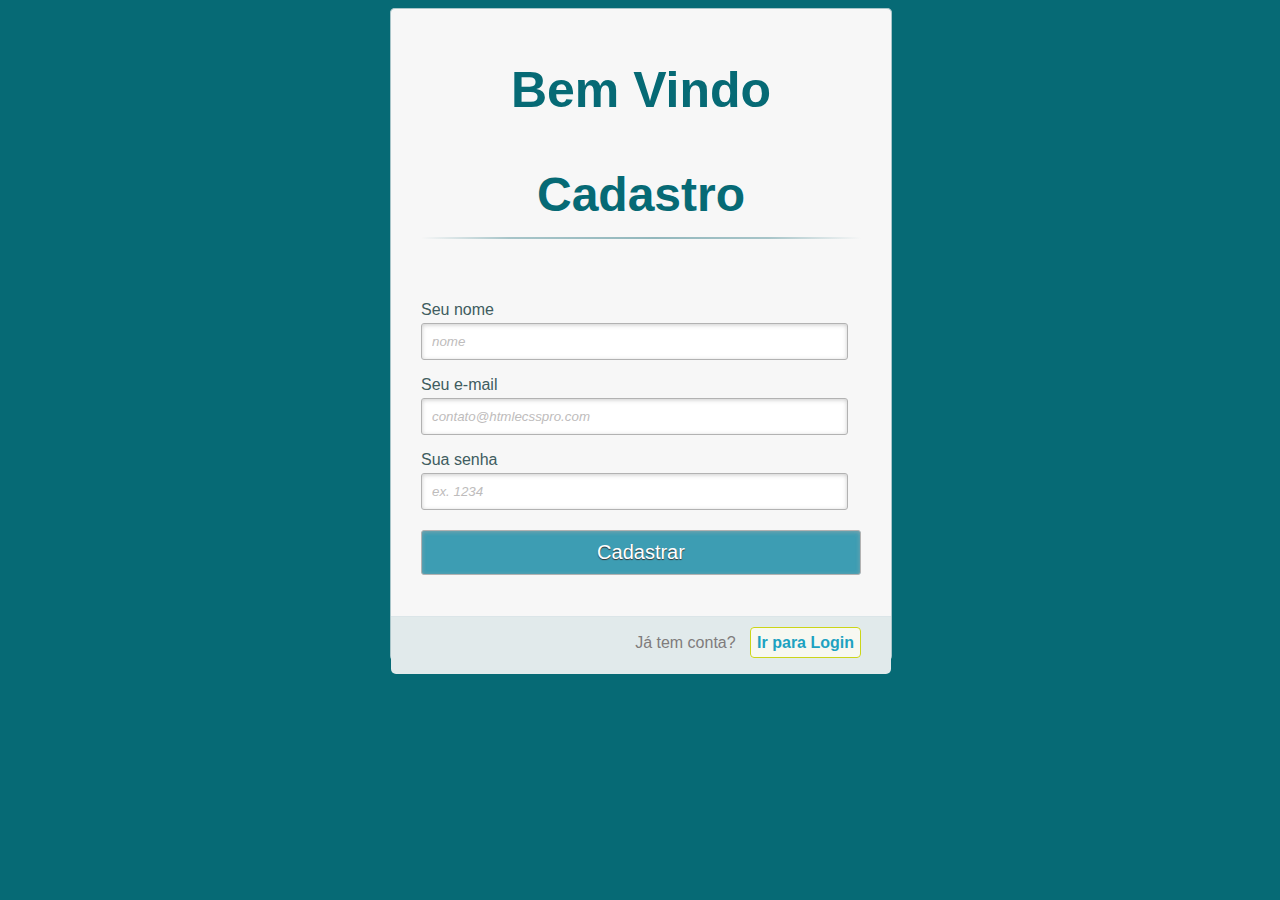
<file: index.html>
<!DOCTYPE html>
<head>
  <meta charset="UTF-8" />
  <title>Login</title>
  <meta name="viewport" content="width=device-width, initial-scale=1.0"> 
  <link rel="stylesheet" type="text/css" href="style.css" />
</head>
<body class="loginscreen">
  <div class="container" >
    <a class="links" id="paracadastro"></a>
    <a class="links" id="paralogin"></a>
     
    <div class="content">      
      <!--FORMULÁRIO DE LOGIN-->
      <div id="login">
        <form method="GET" action="survey.html"> 
          <h1>Login:</h1> 
          <p> 
            <label for="nome_login">Seu E-Mail:</label>
            <input id="nome_login" name="nome_login" required="required" type="text" placeholder="ex. contato@htmlecsspro.com"/>
          </p>
           
          <p> 
            <label for="email_login">Sua Senha:</label>
            <input id="email_login" name="email_login" required="required" type="password" placeholder="ex. senha" /> 
          </p>
           
          <p> 
            <input type="checkbox" name="manterlogado" id="manterlogado" value="" /> 
            <label for="manterlogado">Manter-me logado</label>
          </p>
           
          <p> 
				<input type="submit"  value="Logar" />
			 
          </p>
           
          <p class="link">
            Ainda não tem conta?
            <a href="#paracadastro">Cadastre-se</a>
          </p>
        </form>
      </div>
 
      <!--FORMULÁRIO DE CADASTRO-->
      <div id="cadastro">
        <form method="post" action=""> 
          <h1>
            <p class="Welcome">Bem Vindo</p>
            <p>Cadastro</p>
          </h1> 
           
          <p> 
            <label for="nome_cad">Seu nome</label>
            <input id="nome_cad" name="nome_cad" required="required" type="text" placeholder="nome" />
          </p>
           
          <p> 
            <label for="email_cad">Seu e-mail</label>
            <input id="email_cad" name="email_cad" required="required" type="email" placeholder="contato@htmlecsspro.com"/> 
          </p>
           
          <p> 
            <label for="senha_cad">Sua senha</label>
            <input id="senha_cad" name="senha_cad" required="required" type="password" placeholder="ex. 1234"/>
          </p>
           
          <p> 
            <input type="submit" value="Cadastrar"/> 
          </p>
           
          <p class="link">  
            Já tem conta?
            <a href="#paralogin"> Ir para Login </a>
          </p>
        </form>
      </div>
    </div>
  </div>  
</body>
</html>
</file>
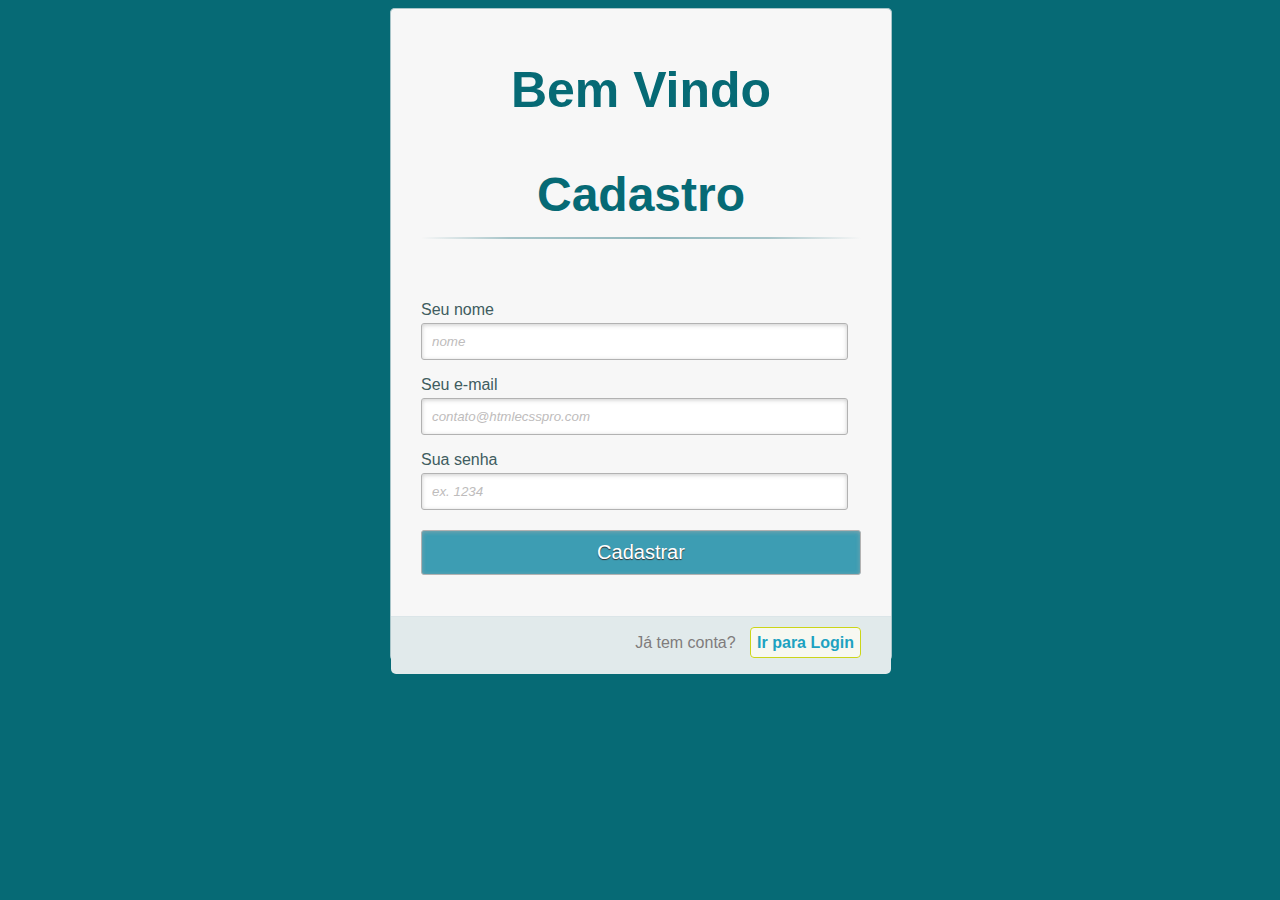
<file: Login.html>
<!DOCTYPE html>
<head>
  <meta charset="UTF-8" />
  <title>Login</title>
  <meta name="viewport" content="width=device-width, initial-scale=1.0"> 
  <link rel="stylesheet" type="text/css" href="style.css" />
</head>
<body class="loginscreen">
  <div class="container" >
    <a class="links" id="paracadastro"></a>
    <a class="links" id="paralogin"></a>
     
    <div class="content">      
      <!--FORMULÁRIO DE LOGIN-->
      <div id="login">
        <form method="GET" action="Select.html"> 
          <h1>Login</h1> 
          <p> 
            <label for="nome_login">Seu E-Mail</label>
            <input id="nome_login" name="nome_login" required="required" type="text" placeholder="ex. contato@htmlecsspro.com"/>
          </p>
           
          <p> 
            <label for="email_login">Sua Senha</label>
            <input id="email_login" name="email_login" required="required" type="password" placeholder="ex. senha" /> 
          </p>
           
          <p> 
            <input type="checkbox" name="manterlogado" id="manterlogado" value="" /> 
            <label for="manterlogado">Manter-me logado</label>
          </p>
           
          <p> 
				<input type="submit"  value="Logar" />
			 
          </p>
           
          <p class="link">
            Ainda não tem conta?
            <a href="#paracadastro">Cadastre-se</a>
          </p>
        </form>
      </div>
 
      <!--FORMULÁRIO DE CADASTRO-->
      <div id="cadastro">
        <form method="post" action=""> 
          <h1>
            <p class="Welcome">Bem Vindo</p>
            <p>Cadastro</p>
          </h1> 
           
          <p> 
            <label for="nome_cad">Seu nome</label>
            <input id="nome_cad" name="nome_cad" required="required" type="text" placeholder="nome" />
          </p>
           
          <p> 
            <label for="email_cad">Seu e-mail</label>
            <input id="email_cad" name="email_cad" required="required" type="email" placeholder="contato@htmlecsspro.com"/> 
          </p>
           
          <p> 
            <label for="senha_cad">Sua senha</label>
            <input id="senha_cad" name="senha_cad" required="required" type="password" placeholder="ex. 1234"/>
          </p>
           
          <p> 
            <input type="submit" value="Cadastrar"/> 
          </p>
           
          <p class="link">  
            Já tem conta?
            <a href="#paralogin"> Ir para Login </a>
          </p>
        </form>
      </div>
    </div>
  </div>  
</body>
</html>
</file>
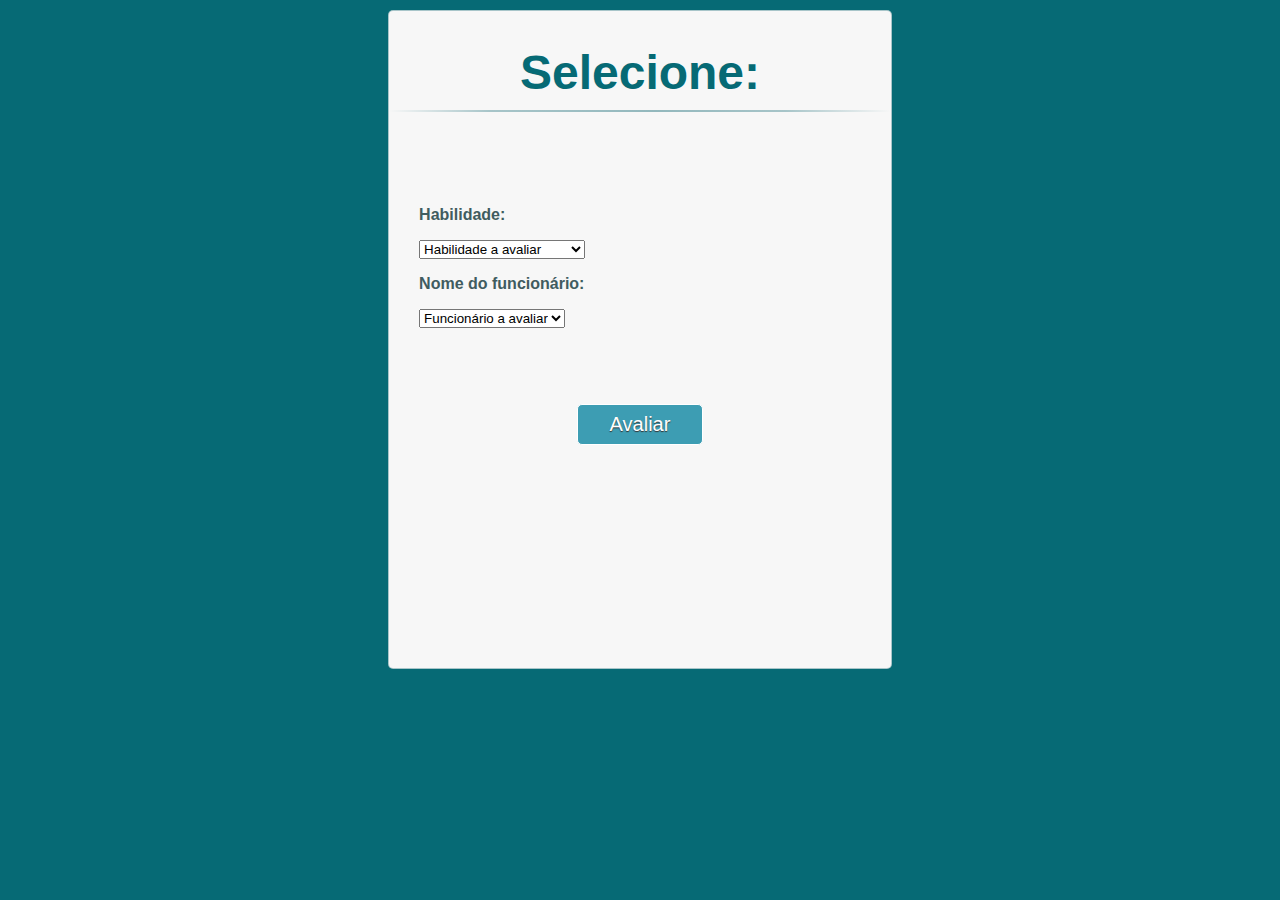
<file: Select.html>
<!DOCTYPE html>
<html>
  <head>
	<meta charset="UTF-8">
	<link rel="stylesheet" type="text/css" href="select.css" />
	<title>Selecao</title>
  </head>
	<body>
      <div class="container">
	    <div class="box">
		  <div>
		    <h1>Selecione:</h1>
		  </div>
		  <div class="content">
				<h2 class="selecao">Habilidade:</h2> 
				<p>
					<select id="cbPais" onchange="mod()">
						<option>Habilidade a avaliar</option>
						<option value="1">Educação</option>
						<option value="2">Emocional</option>
						<option value="3">Criatividade</option>
						<option value="4">Ética Pessoal</option>
						<option value="5">Frequencia</option>
						<option value="6">Pontualidade</option>
						<option value="7">Cumprimento de Prazos</option>
						<option value="8">Ética Profissional</option>
						<option value="9">Liderança</option>
						<option value="10">Comunicação</option>
						<option value="11">flexibilidade</option>
						<option value="12">iniciativa</option>
						<option value="13">Comprometimento</option>
						<option value="14">Foco</option>
					</select>		
				</p>
				<h2 class="selecao">Nome do funcionário:</h2>
				<p>	
					<select id="cbPais1">
						<option>Funcionário a avaliar</option>
						<option>João</option>
						<option>Miguel</option>
						<option>alex</option>
						<option>José</option>
					</select>
				</p>
				<p id="Descricao"></p>
		  </div>
		  <div>
				<center>
					<form method="get" action="Voto.html" onsubmit="passNam()">
						<button type="submit" class="submit">Avaliar</button>
					</form>
				</center> 
		  </div>
				
		</div>
	  </div>
	</body>
	<script>
		var desc = document.getElementById("Descricao");
		var drop1 = document.getElementById("cbPais1");
		var drop = document.getElementById("cbPais");
		function mod(){	
			if(drop.value == "1") desc.innerHTML = "Educação é a caracterísitca que avalia a forma como o funcionário trata seus companheiros de trabalho";
			if(drop.value == "2") desc.innerHTML = "Emocional é a característica que avalia a forma como o funcionário lida com suas emoções e se seus problemas pessoais afetam muito seu desempenho no trabalho";
			if(drop.value == "3") desc.innerHTML = "Critividade é a característica que avalia a habilidade de propor soluções, melhorias e inovações";
			if(drop.value == "4") desc.innerHTML = "ética pessoal corresponde aos valores, à forma de pensar e agir de uma pessoa em relação ao trabalho, à vida, ao mundo e as pessoas à sua volta também. ";
			if(drop.value == "5") desc.innerHTML = "Frequência é a característica que analisa a presença do funcionário na empresa, ou seja, se ele é presente ou falta demais ao trabalho";
			if(drop.value == "6") desc.innerHTML = "Pontualidade é a característica que analisa se o funcionário tem chegado no horário ou se atrasa demais ";
			if(drop.value == "7") desc.innerHTML = "Cumprimento de Prazos é a característica que analisa se o funcionário entrega seus deveres dentro do período estabelecido a ele";
			if(drop.value == "8") desc.innerHTML = "A ética profissional é o conjunto de valores, normas e condutas que conduzem e conscientizam as atitudes e o comportamento de um profissional na organização. ";
			if(drop.value == "9") desc.innerHTML = "Liderança é a caracterísitca que avalia as habilidades de motivação e influência do funcionário sob seu time";
			if(drop.value == "10") desc.innerHTML = "Comunicação é a característica que avalia se o funcionário consegue dialogar com sua equipe de forma que todos o entendam";
			if(drop.value == "11") desc.innerHTML = "Flexibilidade é a característica que avalia se o funcionário trabalha bem em situações adversas como : Fora da sua área de atuação; Fora do seu horário de atuação; Diante de opiniões contrárias ";
			if(drop.value == "12") desc.innerHTML = "Iniciativa é a característica que avalia se o funcionário é pró-ativo";
			if(drop.value == "13") desc.innerHTML = "Comprometimento é a característica que avalia se o funcionário se dedica em seu trabalho";
			if(drop.value == "14") desc.innerHTML = "Foco é a característica que avalia se o funcionário é atencioso em seu horário de trabalho e não se distrai com coisas alheias como: Redes socias; Celular; Jogos";
		}
		function passNam(){
			localStorage.setItem("nome", drop1.options[drop1.selectedIndex].text);
			localStorage.setItem("hab", drop.options[drop.selectedIndex].text);
		}
	</script>
</html>
</file>
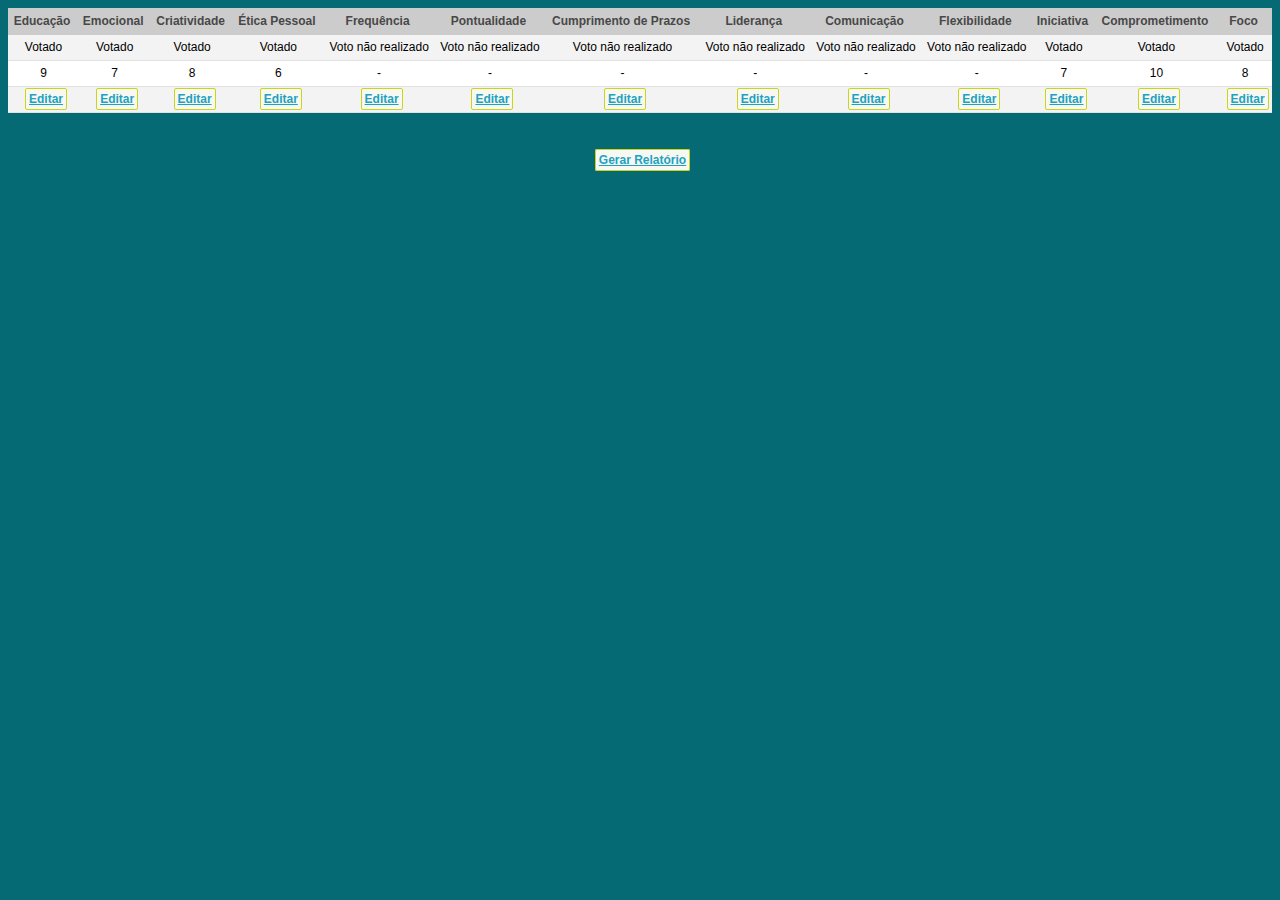
<file: Table1.html>
<html>
<title>Tabela</title>
<meta charset = "utf-8">
<table id="playlistTable">
  <div>
    <caption class="nomeF">Funcionários</caption>
  </div>
  <div>
  <thead>
  <link rel="stylesheet" type="text/css" href="css.css">
    <tr>
      <th>Educação</th>
      <th>Emocional</th>
      <th>Criatividade</th>
	  <th>Ética Pessoal</th>
	  <th>Frequência</th>
	  <th>Pontualidade</th>
	  <th>Cumprimento de Prazos</th>
    <th>Liderança</th>
    <th>Comunicação</th>
    <th>Flexibilidade</th>
    <th>Iniciativa</th>
    <th>Comprometimento</th>
    <th>Foco</th>

		   
    </tr>
    
  </thead>

  <tbody>
    <tr>
      <td><center>Votado</center></td>
      <td><center>Votado</center></td>
      <td><center>Votado</center></td>
      <td><center>Votado</center></td>
	  <td><center>Voto não realizado</center></td>
	  <td><center>Voto não realizado</center></td>
	  <td><center>Voto não realizado</center></td>
	  <td><center>Voto não realizado</center></td>
    <td><center>Voto não realizado</center></td>
    <td><center>Voto não realizado</center></td>
    <td><center>Votado</center></td>
    <td><center>Votado</center></td>
    <td><center>Votado</center></td>
    </tr>
    
    <tr>
      <td><center>9</center></td>
      <td><center>7</center></td>
      <td><center>8</center></td>
      <td><center>6</center></td>
	  <td><center>-</center></td>
	  <td><center>-</center></td>
	  <td><center>-</center></td>
	  <td><center>-</center></td>
    <td><center>-</center></td>
    <td><center>-</center></td>
    <td><center>7</center></td>
    <td><center>10</center></td>
    <td><center>8</center></td>
    </tr>

    <tr>
      <td height = "50" class="submit"><center><a href="Voto.html">Editar</a></center></td>
	   <td class="submit"><center><a href="Voto.html">Editar</a></center></td> 
	   <td class="submit"><center><a href="Voto.html">Editar</a><center></td>
	   <td class="submit"><center><a href="Voto.html">Editar</a><center></td>
	   <td class="submit"><center><a href="Voto.html">Editar</a><center></td>
	   <td class="submit"><center><a href="Voto.html">Editar</a><center></td>
	   <td class="submit"><center><a href="Voto.html">Editar</a><center></td>
	   <td class="submit"><center><a href="Voto.html">Editar</a><center></td>
	   <td class="submit"><center><a href="Voto.html">Editar</a><center></td>
	   <td class="submit"><center><a href="Voto.html">Editar</a><center></td>
	   <td class="submit"><center><a href="Voto.html">Editar</a><center></td>
	   <td class="submit"><center><a href="Voto.html">Editar</a><center></td>
	   <td class="submit"><center><a href="Voto.html">Editar</a><center></td>
	   
	   
	   
      
    </tr>
  </p>
  </tbody>
  </div>
</table>
</meta>
	<br><br>
	<center><a class="submit" href="Relatorio.pdf">Gerar Relatório</a><center></td>	
</html>
<script>
var table = document.getElementById("playlistTable");
window.onload = setcap;
function setcap(){
  table.caption.innerHTML = localStorage.getItem("nome");
}
</script>
</file>
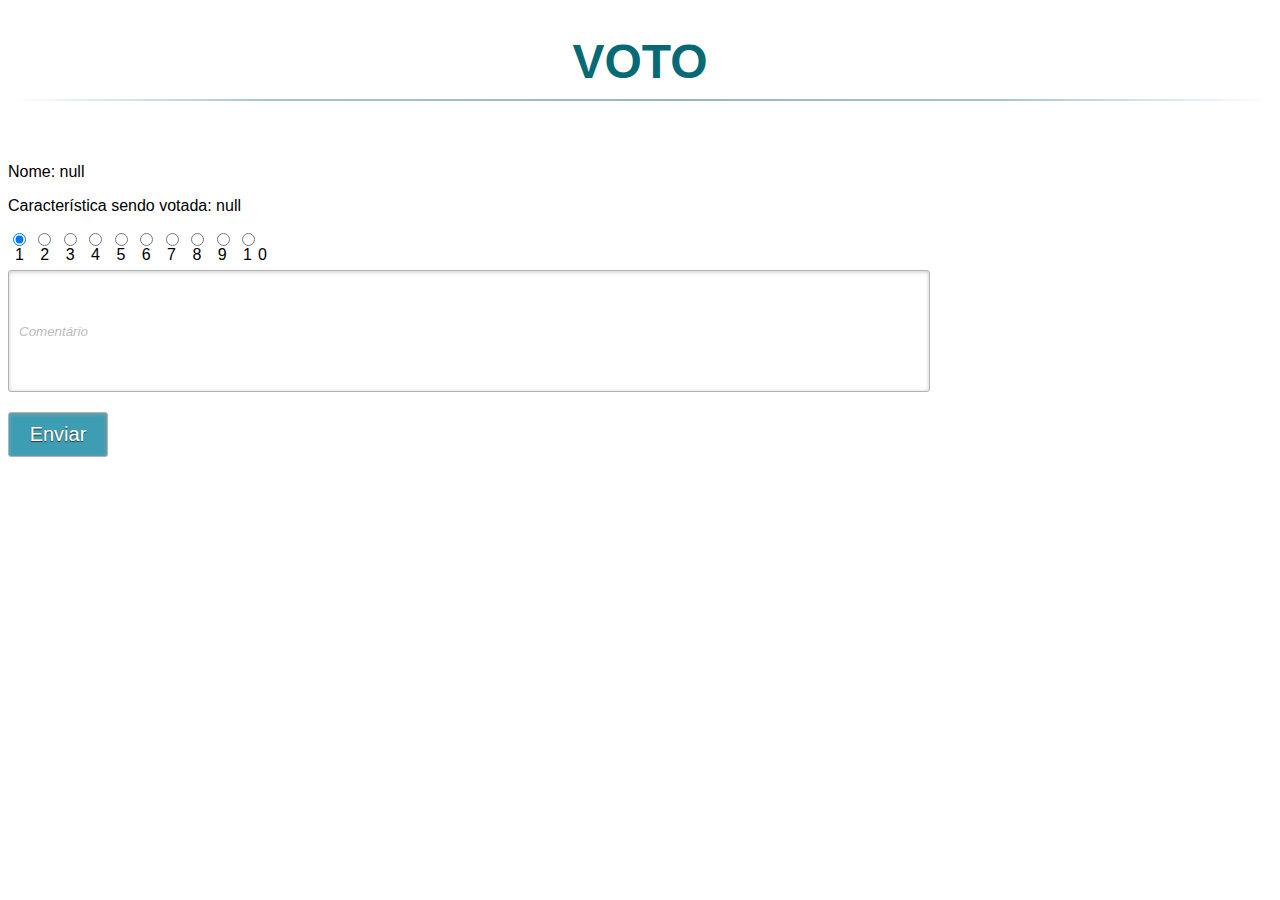
<file: Voto.html>
<!DOCTYPE html>
 <html>
 <head>
 <title>Voto</title>
 <meta charset="utf-8">
 <link rel="stylesheet" type="text/css" href="style.css">
 </head>

<body>



<form name="formteste" action="table1.html" method="get" >

<h1 class="voto">VOTO</h1>

<p class="nome" id="na">
        Nome:
 </p>
        <p class="EDUCAÇÃO" id="habi">
        EDUCAÇÃO:
</p>
<p style="position: absolute; z-index: -1; letter-spacing: 6px; left: 15px" id="num">
          1   2   3   4   5   6   7   8   9   10
</p>

        <label>
                <input type="radio" name="optradio" checked>
        </label>
        </label>
                <input type="radio" name="optradio">
        </label>
        </label>
                <input type="radio" name="optradio">
        </label>
</label>
<input type="radio" name="optradio">
</label>
</label>
<input type="radio" name="optradio">
</label>
</label>
<input type="radio" name="optradio">
</label>
</label>
<input type="radio" name="optradio">
</label>
</label>
<input type="radio" name="optradio">
</label>
</label>
<input type="radio" name="optradio">
</label>
</label>
<input type="radio" name="optradio">
</label>       
        <p>
              
                <input type="text" style="width:900px ; height: 100px" placeholder="Comentário" required="required"></textarea>
        </p>


<p class="enviar">
 <input type="submit" name="enviar" value="Enviar">
 </p>

</form>

</body>

<script>
 window.onload = setname;
 function setname(){
        var nome = document.getElementById("na");
        nome.innerHTML = nome.innerHTML + " " + localStorage.getItem("nome");
        var habi = document.getElementById("habi");
        habi.innerHTML = "Característica sendo votada"+": "+localStorage.getItem("hab") + "";
 }
</script>
 </html>
</file>
<file: select.css>
.container {
  width: 100vw;
  height: 100vh;
  background: #066a75;
  display: flex;
  flex-direction: row;
  justify-content: center;
  
}
.box {
  width: 502px;
  height: 657px;
  background: #f7f7f7;
  border: 1px solid rgba(147, 184, 189,0.8);
  border-radius: 5px;
  position: relative;
  top: 10px;
}
body {
  margin: 0px;
}

h1{
  font-size: 48px;
  color: #066a75;
  padding: 2px 0 10px 0;
  font-family: Arial,sans-serif;
  font-weight: bold;
  text-align: center;
  padding-bottom: 30px; 
}

h1:after{
  content: ' ';
  display: block;
  width: 100%;
  height: 2px;
  margin-top: 10px;
  background: -webkit-linear-gradient(left, rgba(147,184,189,0) 0%,rgba(147,184,189,0.8) 20%,rgba(147,184,189,1) 53%,rgba(147,184,189,0.8) 79%,rgba(147,184,189,0) 100%); 
  background: linear-gradient(left, rgba(147,184,189,0) 0%,rgba(147,184,189,0.8) 20%,rgba(147,184,189,1) 53%,rgba(147,184,189,0.8) 79%,rgba(147,184,189,0) 100%); 
}

h2{
  font-size: 16px;
  font-family: Arial;
  color:#405c60;
}

.content{
  padding: 18px 6% 60px 6%;
}

.submit{
  width: 25%!important;
  cursor: pointer;  
  background: rgb(61, 157, 179);
  padding: 8px 5px;
  color: #fff;
  font-size: 20px;  
  border: 1px solid #fff;   
  margin-bottom: 10px;  
  text-shadow: 0 1px 1px #333;
 
  -webkit-border-radius: 5px;
  border-radius: 5px;
 
  transition: all 10s linear;
}
 
/*estilo do botão submit no hover */
.submit:hover{
  background: #4ab3c6;
}
</file>
<file: css.css>
body {
  font: 75%/1.6 "Myriad Pro", Frutiger, "Lucida Grande", "Arial Narrow", "Lucida Sans Unicode", Arial Narrow, Arial;
  background-color: #066a75;
}

 .link{
    position: absolute;
    background: #e1eaeb;
    color: #7f7c7c;
    left: 0px;
    height: 20px;
    width: 440px;
    padding: 17px 30px 20px 30px;
    font-size: 16px;
    text-align: right;
    border-top: 1px solid #dbe5e8;
   
    -webkit-border-radius: 0 0  5px 5px;
    border-radius: 0 0  5px 5px;
  }

 a {
    font-weight: bold;
    background: #f7f8f1;
    padding: 3px;
    color: rgb(29, 162, 193);
    margin-left: 5px;
    border: 1px solid #cbd518;
   
    -webkit-border-radius: 2px;
    border-radius: 2px;  
   
    -webkit-transition: all 0.4s linear;
    transition: all 0.4s  linear;
	
	
  }

  table {
    width: 100%;
    border-collapse: collapse;
    }
    
    
    th {
    background-color:#CCC;
    font-size: 12px;
    color:#484848;
    padding-left:4px;
    padding-right:4px;
    border-bottom:solid 1px #CCC;
    height:26px;
    padding-right:5px;
    
      }
    tr:nth-child(odd) {
        background-color:#F3F3F3;
    }
    
    tr:nth-child(even) {
        background-color:#FFF;
    
    }
    
    tr, td {
    height:26px;
    padding-left:4px;
    padding-right:2px;
    font-family:Verdana, Geneva, sans-serif;
    font-size:12px;
    white-space:nowrap;
    border-bottom:solid 1px #E1E1E1;
    }
    tr:hover {
    background-color:#00D8CC;
    cursor:pointer; color:#FFF;
    }

.nomeF{
  font-family: Arial;
  font-size: 20px;
  color: white;
}
</file>
<file: style.css>
* CSS reset */
*, *:before, *:after { 
  margin:0;
  padding:0;
  font-family: Arial,sans-serif;
}

body{
  font-family: Arial;
}

.loginscreen{
    background-color: #066a75; 
}
 
/* remove a linha dos links */
a{
  text-decoration: none;
}
 
/* esconde as ancoras da tela */
a.links{
  display: none;
}

.content{
    width: 500px;
    min-height: 560px;    
    margin: 0px auto;
    position: relative;   
  }

  h1{
    font-size: 48px;
    color: #066a75;
    padding: 2px 0 10px 0;
    font-family: Arial,sans-serif;
    font-weight: bold;
    text-align: center;
    padding-bottom: 30px;
  }


  .Welcome{
    font-size:50px;
  }

  h1:after{
    content: ' ';
    display: block;
    width: 100%;
    height: 2px;
    margin-top: 10px;
    background: -webkit-linear-gradient(left, rgba(147,184,189,0) 0%,rgba(147,184,189,0.8) 20%,rgba(147,184,189,1) 53%,rgba(147,184,189,0.8) 79%,rgba(147,184,189,0) 100%); 
    background: linear-gradient(left, rgba(147,184,189,0) 0%,rgba(147,184,189,0.8) 20%,rgba(147,184,189,1) 53%,rgba(147,184,189,0.8) 79%,rgba(147,184,189,0) 100%); 
  }

  p{
    margin-bottom:15px;
  }
   
  .content p:first-child{
    margin: 0px;
  }

  .enviar{
    width: 100px;
  }
   
  label{
    color: #405c60;
    position: relative;
  }

  /* placeholder */
::-webkit-input-placeholder  {
  color: #bebcbc; 
  font-style: italic;
}
 
input:-moz-placeholder,
textarea:-moz-placeholder{
  color: #bebcbc;
  font-style: italic;
}

input {
    outline: none;
  }
   
  /*estilo dos input,  menos o checkbox */
  input:not([type="checkbox"]):not([type="radio"]){
    width: 92%;
    margin-top: 4px;
    padding: 10px;    
    border: 1px solid #b2b2b2;
   
    -webkit-border-radius: 3px;
    border-radius: 3px;
   
    -webkit-box-shadow: 0px 1px 4px 0px rgba(168, 168, 168, 0.6) inset;
    box-shadow: 0px 1px 4px 0px rgba(168, 168, 168, 0.6) inset;
   
    -webkit-transition: all 0.2s linear;
    transition: all 0.2s linear;
  }
   
  /*estilo do botão submit */
  input[type="submit"]{
    width: 100%!important;
    cursor: pointer;  
    background: rgb(61, 157, 179);
    padding: 8px 5px;
    color: #fff;
    font-size: 20px;  
    border: 1px solid #fff;   
    margin-bottom: 10px;  
    text-shadow: 0 1px 1px #333;
   
    -webkit-border-radius: 5px;
    border-radius: 5px;
   
    transition: all 10s linear;
  }
   
  /*estilo do botão submit no hover */
  input[type="submit"]:hover{
    background: #4ab3c6;
  }

  .link{
    position: absolute;
    background: #e1eaeb;
    color: #7f7c7c;
    left: 0px;
    height: 20px;
    width: 440px;
    padding: 17px 30px 20px 30px;
    font-size: 16px;
    text-align: right;
    border-top: 1px solid #dbe5e8;
   
    -webkit-border-radius: 0 0  5px 5px;
    border-radius: 0 0  5px 5px;
  }
   
  .link a {
    font-weight: bold;
    background: #f7f8f1;
    padding: 6px;
    color: rgb(29, 162, 193);
    margin-left: 10px;
    border: 1px solid #cbd518;
   
    -webkit-border-radius: 4px;
    border-radius: 4px;  
   
    -webkit-transition: all 0.4s linear;
    transition: all 0.4s  linear;
  }
   
  .link a:hover {
    color: #39bfd7;
    background: #f7f7f7;
    border: 1px solid #4ab3c6;
  }

  #cadastro, 
#login{
  position: absolute;
  top: 0px;
  width: 88%;   
  padding: 18px 6% 60px 6%;
  margin: 0 0 35px 0;
  background: #f7f7f7;
  border: 1px solid rgba(147, 184, 189,0.8);
   
  -webkit-box-shadow: 5px;
  border-radius: 5px;
   
  -webkit-animation-duration: 0.5s;
  -webkit-animation-timing-function: ease;
  -webkit-animation-fill-mode: both;
 
  animation-duration: 0.5s;
  animation-timing-function: ease;
  animation-fill-mode: both;
}

/* Efeito ao clicar no botão ( Ir para Login ) */
#paracadastro:target ~ .content #cadastro,
#paralogin:target ~ .content #login{
  z-index: 2;
  -webkit-animation-name: fadeInLeft;
  animation-name: fadeInLeft;
 
  -webkit-animation-delay: .1s;
  animation-delay: .1s;
}
 
/* Efeito ao clicar no botão ( Cadastre-se ) */
#registro:target ~ .content #login,
#paralogin:target ~ .content #cadastro{
  -webkit-animation-name: fadeOutLeft;
  animation-name: fadeOutLeft;
}

/*fadeInLeft*/
@-webkit-keyframes fadeInLeft {
  0% {
    opacity: 0;
    -webkit-transform: translateX(-20px);
  }
  100% {
    opacity: 1;
    -webkit-transform: translateX(0);
  }
}
 
@keyframes fadeInLeft {
  0% {
    opacity: 0;
    transform: translateX(-20px);
  }
  100% {
    opacity: 1;
    transform: translateX(0);
  }
}
 
/*fadeOutLeft*/
@-webkit-keyframes fadeOutLeft {
  0% {
    opacity: 1;
    -webkit-transform: translateX(0);
  }
  100% {
    opacity: 0;
    -webkit-transform: translateX(-20px);
  }
}
 
@keyframes fadeOutLeft {
  0% {
    opacity: 1;
    transform: translateX(0);
  }
  100% {
    opacity: 0;
    transform: translateX(-20px);
  }
}
</file>
